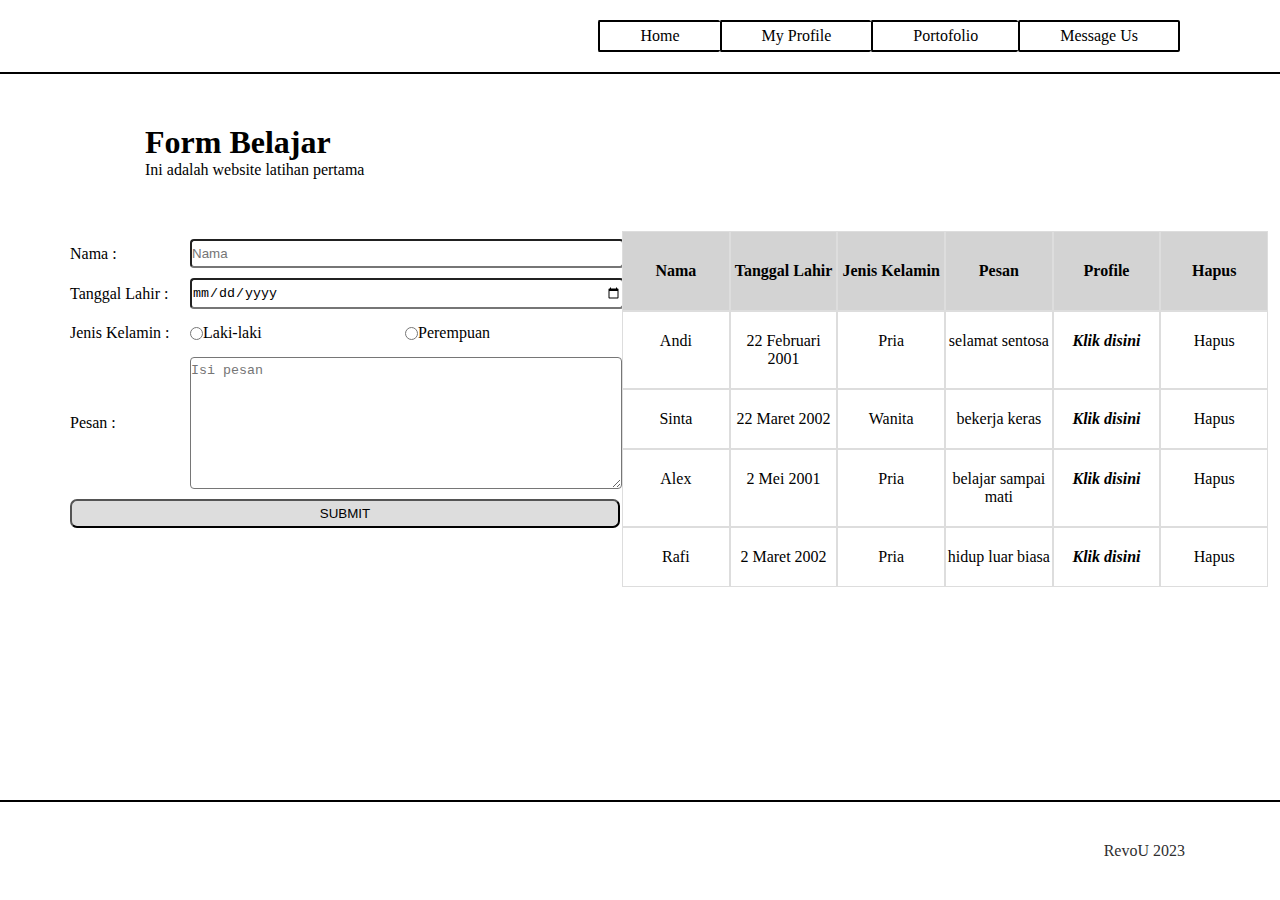
<file: index.html>
<!DOCTYPE html>
<html lang="en">
<head>
    <link rel="stylesheet" href="index.css"/>
</head>
<body>
        <!-- navigation bar -->
        <nav class="container">
            <div class="home"><a href="#">Home</a></div>
            <div class="myprofile"><a href="#">My Profile</a></div>
            <div class="portofolio"><a href="#">Portofolio</a></div>
            <div class="messageus"><a href="#">Message Us</a></div>
        </nav>

    <!-- Header -->
    <header>
        <h1>Form Belajar</h1>
        <p>Ini adalah website latihan pertama</p>
    </header>

    <!-- main content -->
    <main class="content">
        <!-- Form -->
        <div>
            <form action="#" method="POST">
                <ul class="form_belajar">
                    <li>
                        <label for="name">Nama :</label>
                        <input id="name" type="text" placeholder="Nama"/>
                    </li>
                    <li>
                        <label for="tanggal_lahir">Tanggal Lahir :</label>
                        <input type="date" id="tanggal_lahir" placeholder="Tanggal Lahir"/>
                    </li>
                    <li>
                        <p>Jenis Kelamin :</p>
                        <ul class="pilih_jk">
                            <li>
                                <input type="radio" id="Laki-laki" name="jenis_kelamin" value="Laki-laki"/>
                                <label for="Laki-laki">Laki-laki</label>
                            </li>
                            <li>
                                <input type="radio" id="Perempuan" name="jenis_kelamin" value="Perempuan"/>
                                <label for="Perempuan">Perempuan</label>
                            </li>
                        </ul>
                    </li>
                    <li>
                        <label for="pesan">Pesan :</label>
                        <textarea rows="8" id="pesan" type="text" placeholder="Isi pesan"></textarea>
                    </li>
                    <li>
                        <button type="submit" value="submit">Submit</button>
                    </li>
                </ul>
            </form>
        </div>
        

        <!-- table -->
        <div>
            <table class="table_person">
                <tr>
                    <th>Nama</th>
                    <th>Tanggal Lahir</th>
                    <th>Jenis Kelamin</th>
                    <th>Pesan</th>
                    <th>Profile</th>
                    <th>Hapus</th>
                </tr>
                <tr>
                    <td>Andi</td>
                    <td>22 Februari 2001</td>
                    <td>Pria</td>
                    <td>selamat sentosa</td>
                    <td><a href="#" ><b><i>Klik disini</i></b></a></td>
                    <td>Hapus</td>
                </tr>
                <tr>
                    <td>Sinta</td>
                    <td>22 Maret 2002</td>
                    <td>Wanita</td>
                    <td>bekerja keras</td>
                    <td><a href="#" ><b><i>Klik disini</i></b></a></td>
                    <td>Hapus</td>
                </tr>                
                <tr>
                    <td>Alex</td>
                    <td>2 Mei 2001</td>
                    <td>Pria</td>
                    <td>belajar sampai mati</td>
                    <td><a href="#" ><b><i>Klik disini</i></b></a></td>
                    <td>Hapus</td>
                </tr>
                <tr>
                    <td>Rafi</td>
                    <td>2 Maret 2002</td>
                    <td>Pria</td>
                    <td>hidup luar biasa</td>
                    <td><a href="#" ><b><i>Klik disini</i></b></a></td>
                    <td>Hapus</td>
                </tr>
            </table>
        </div>
    </main>
    
    <!-- footer -->
    <footer>
        <p>RevoU 2023</p>
    </footer>
</body>
</html>
</file>
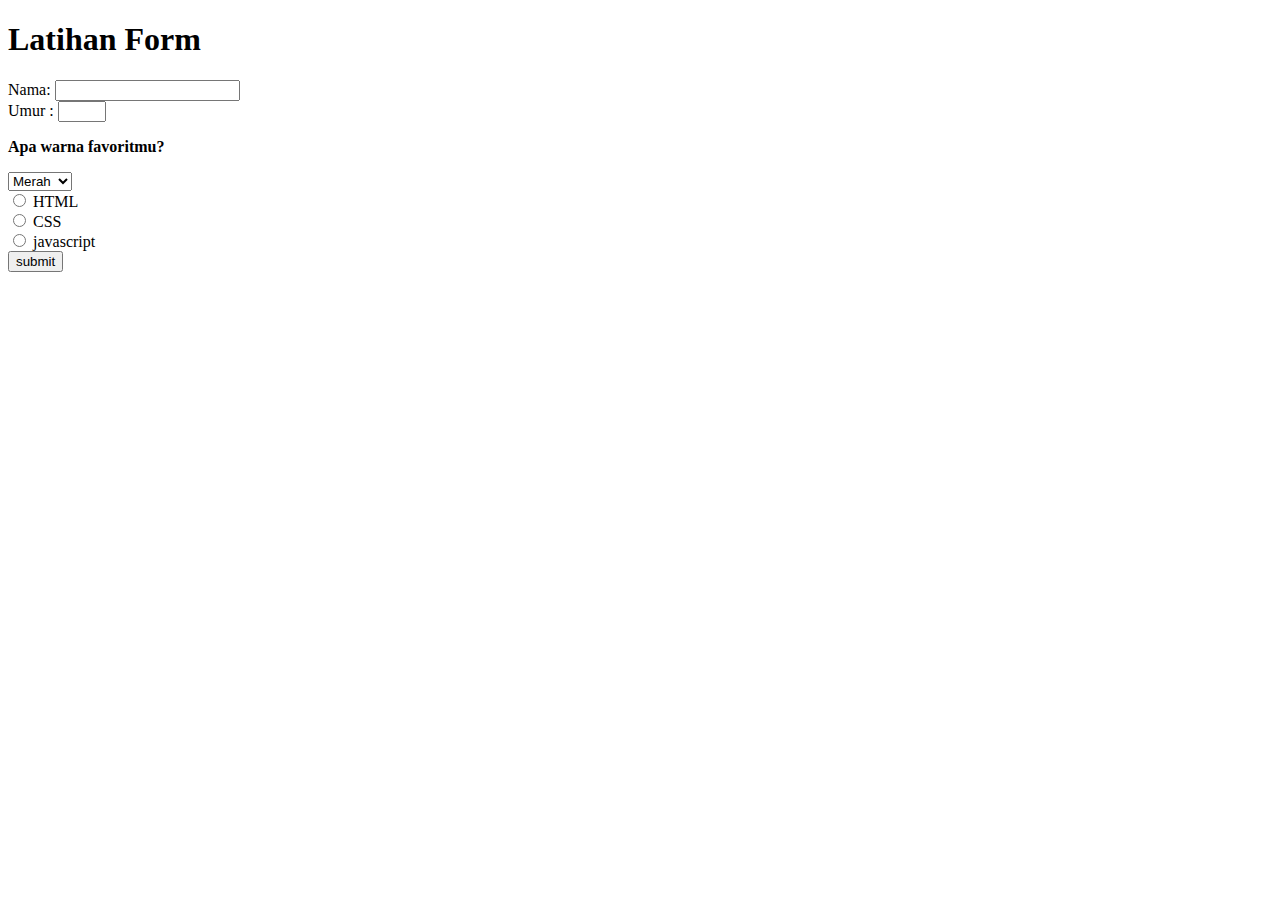
<file: form.html>
<!DOCTYPE html>
<html lang="en">
<head>
    <meta charset="UTF-8">
    <meta http-equiv="X-UA-Compatible" content="IE=edge">
    <meta name="viewport" content="width=device-width, initial-scale=1.0">
    <title>Document</title>
</head>
<body>
    <h1>Latihan Form</h1>
    <form action="LINK API" method="POST">
        <label for="name">Nama: </label>
        <input id="name" type="text"/>
        <br>
        <label for="umur">Umur :</label>
        <input type="number" id="umur" min="1" max="9"/>
        <p><b> Apa warna favoritmu?</b></p>
        <select>
            <option>Merah</option>
            <option>Kuning</option>
            <option>Hijau</option>
        </select>
        <br>

        <input type="radio" id="html" name="fav_language" value="html"/>
        <label for="html">HTML</label><br>

        <input type="radio" id="css" name="fav_language" value="css"/>
        <label for="html">CSS</label><br>

        <input type="radio" id="javascript" name="fav_language" value="javascript"/>
        <label for="html">javascript</label><br>

        <input type="submit" value="submit"/>
    </form>
</body>
</html>
</file>
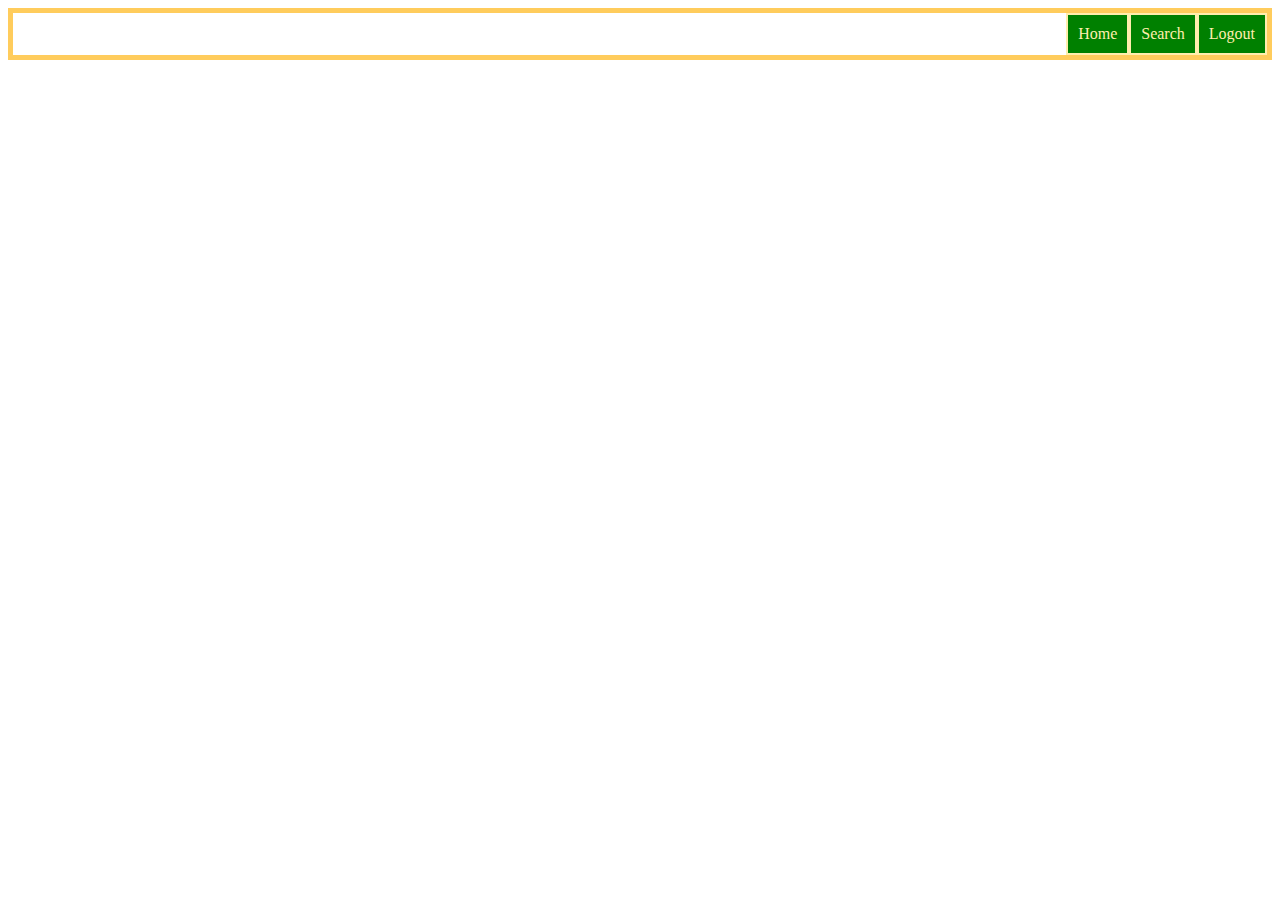
<file: header.html>
<!DOCTYPE html>
<html lang="en">
<head>
    <link rel="stylesheet" href="header.css"> 
    <title>header</title>
</head>
<body>
    <nav class="container">
        <div class="home">Home</div>
        <div class="search">Search</div>
        <div class="logout">Logout</div>
    </nav>
    
</body>
</html>
</file>
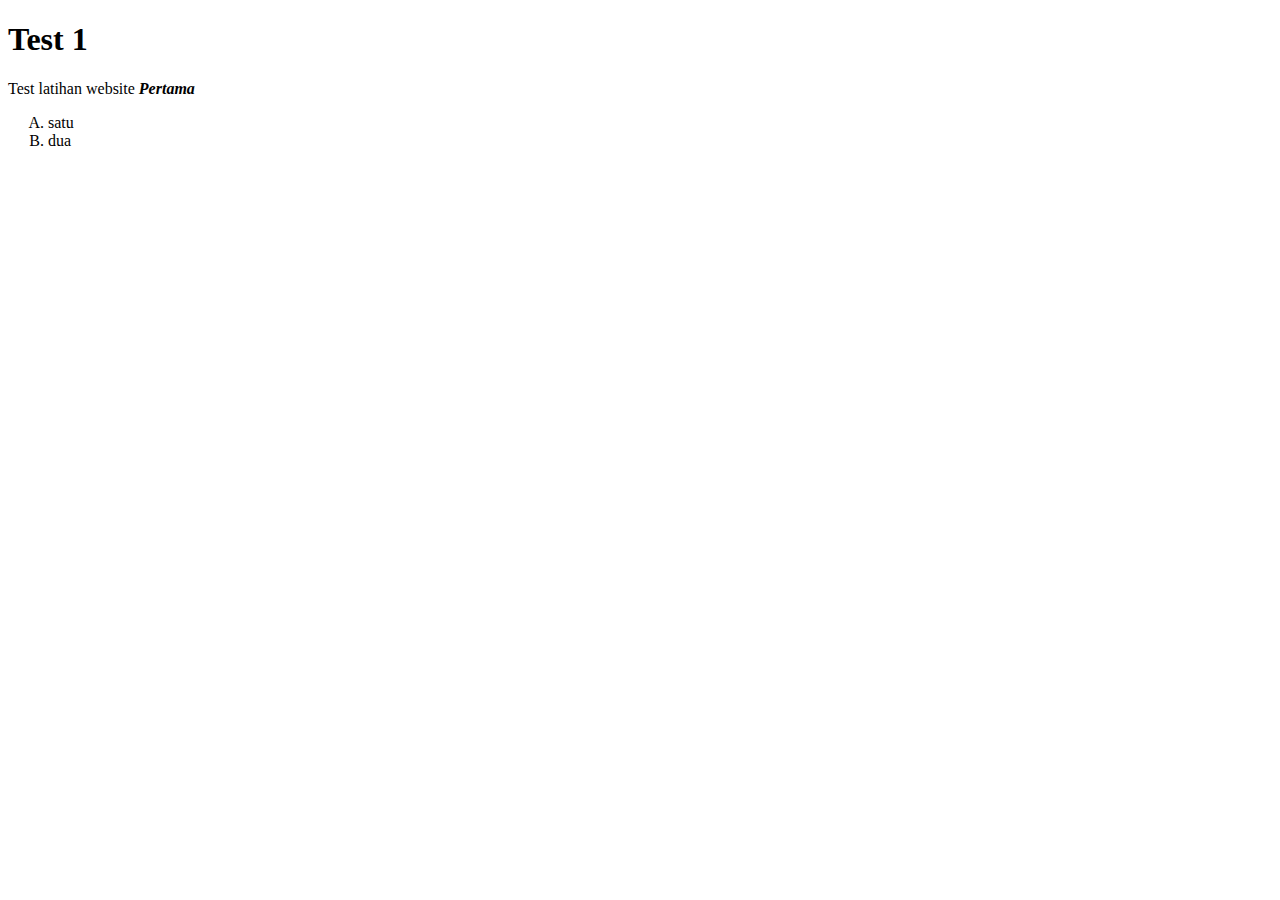
<file: paragraph.html>
<!DOCTYPE html>
<html lang="en">
<head>
    <meta charset="UTF-8">
    <meta http-equiv="X-UA-Compatible" content="IE=edge">
    <meta name="viewport" content="width=device-width, initial-scale=1.0">
    <title>Document</title>
</head>
<body>
    <h1>Test 1</h1>
    <p>Test latihan website <b><i> Pertama </i></b></p>

    <ol type="A">
        <li>satu</li>
        <li>dua</li>
    </ol>
</body>
</html>
</file>
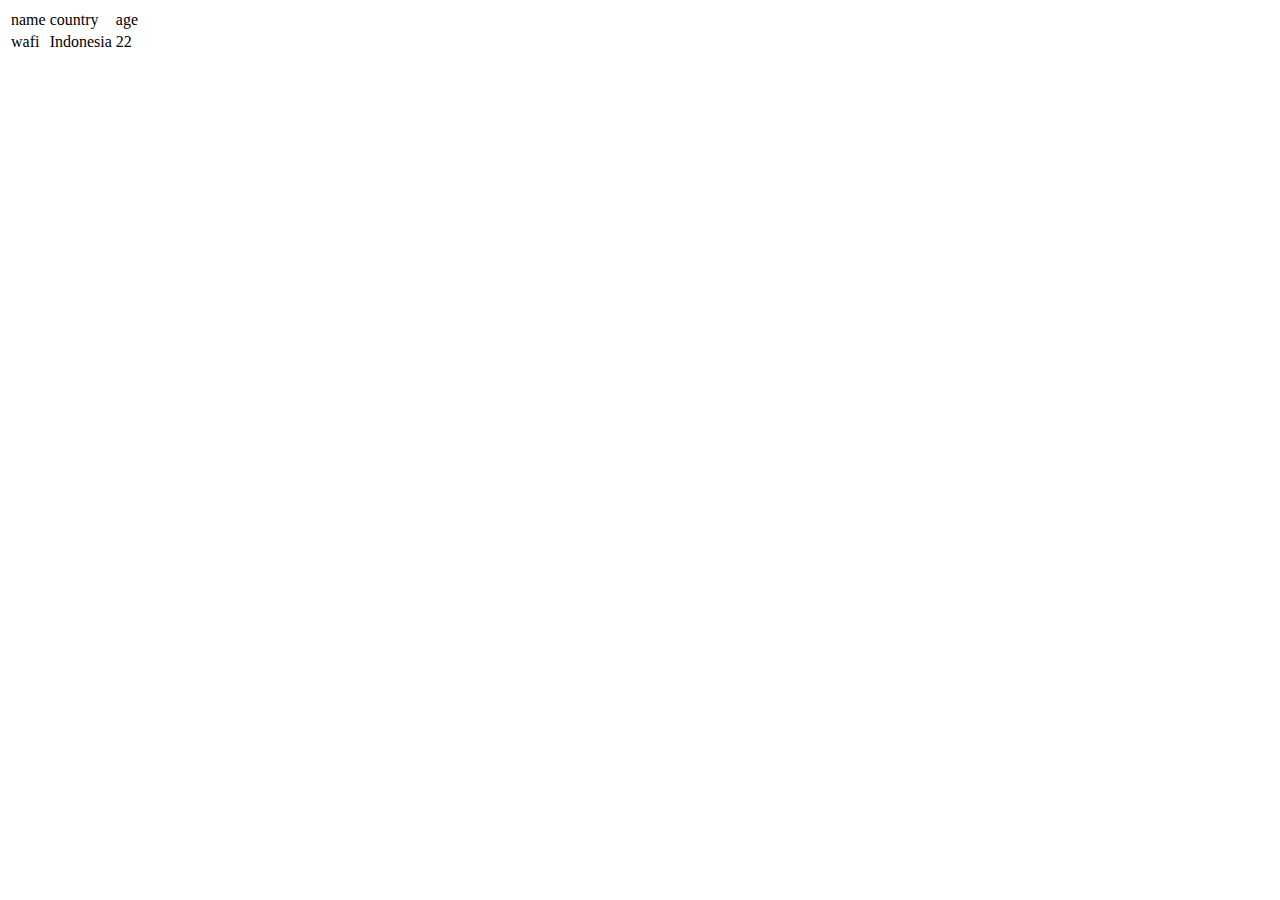
<file: table.html>
<!DOCTYPE html>
<html lang="en">
<head>
    <meta charset="UTF-8">
    <meta http-equiv="X-UA-Compatible" content="IE=edge">
    <meta name="viewport" content="width=device-width, initial-scale=1.0">
    <title>Document</title>
</head>
<body>
    <table>
        <tr>
            <td>name</td>
            <td>country</td>
            <td>age</td>
        </tr>
        <tr>
            <td>wafi</td>
            <td>Indonesia</td>
            <td>22</td>
        </tr>
    </table>
</body>
</html>
</file>
<file: index.css>
* {
    margin: 0;
    padding: 0;
}

.logo{
    margin-right: auto;
}

/* <--navigation bar--> */
.container {
    border-bottom: 2px solid black;
    display: flex;
    justify-content: flex-end;
    align-content: flex-end;
    flex-direction: row;
    padding: 20px 100px;
    background-color: white;
}
.container > div{
    display: block;
    padding: 5px 25px;
    text-align: center;
    color: black;
}
.container > div > a {
    color: black;
    text-decoration: none;
    padding-right: 15px;
    padding-left: 15px;
    padding-top: 6px;
    padding-bottom: 6px;
}
.container > div:hover{
    background-color: black;
    color: white;
}
.container > div > a:hover{
    background-color: black;
    color: white;
}
.home, .myprofile, .portofolio,.messageus{
    border-left: 2px solid black;
    border-top: 2px solid black;
    border-bottom: 2px solid black;
    border-radius: 2px;
}
.messageus{
    border-right: 2px solid black;

}
/* <--header--> */
header{
    display: flex;
    flex-direction: column;
    justify-content:flex-end;
    flex: 1;
    margin: 50px 0px 50px 145px;
}
/* <--content--> */
.content{
    flex-direction: row;
    display: flex;
    width: 100%;
}

.content > div{
    display: flex;
    flex: 1;
    align-content: center; 
    justify-content: center;
}
/* form belajar */
.form_belajar{
    width: 550px;
    margin-left: 70px;
}
.form_belajar li,
.pilih_jk {
    display: flex;
    align-items: center;
}
.form_belajar > li > label,
.form_belajar > li > p{
    flex: 1 0 120px;
    padding: 5px 0px 5px 0px;
    margin-top: 10px;
}
.form_belajar > li > label + *,
.pilih_jk {
    flex: 1 0 430px ;
    padding: 5px 0px 5px 0px;
    margin-top: 10px;
    border-radius: 4px;
}
.pilih_jk li{
    width: 100%;
    flex: 1;
}
.form_belajar li button {
    background-color: #ddd;
    color: black;
    text-transform: uppercase;
    width: 100%;
    padding: 5px; 
    margin-top: 10px;
    border-radius: 7px;
}
.form_belajar li button:hover{
    background-color: greenyellow;
    border: green solid 2px;
}

/* table person */
.table_person{
    width: 650px;
    margin-right: 70px;
}
.table_person tr{
    display: flex; 
    flex-direction: row;
    flex-wrap: wrap;
}
.table_person td,
.table_person th{
    border: 1px solid #ddd;
    padding: 20px 0px 20px 0px;
    text-align: center;
    flex: 1;
}
.table_person th{
    text-align: center;
    background-color: lightgray;
    padding-top: 30px;
    padding-bottom: 30px;
    color: black;
}
.table_person  td  a{
    text-decoration: none;
    color: black;

}
.table_person  td  a:hover{
    color: red;
}

/* <--footer--> */
footer{
    position:fixed;
    bottom: 0;
    width: 100%;
    border-top: 2px solid black;
    padding: 40px 0px 40px 0px;
    color: #2f2f2f;
    background-color: #fff;
}
footer > p{
    text-align: end;
    padding-right: 95px;
}
</file>
<file: header.css>
.container {
    border: 5px solid #ffcc5c;
    display: flex;
    justify-content:flex-end;
}

.container > div{
    padding: 10px;
    text-align: center;
    font-size: 14sp;
    color: #ffeead;
    border: 2px solid;
    background-color: green;
}

.logo{
    margin-right: auto;
}
</file>
